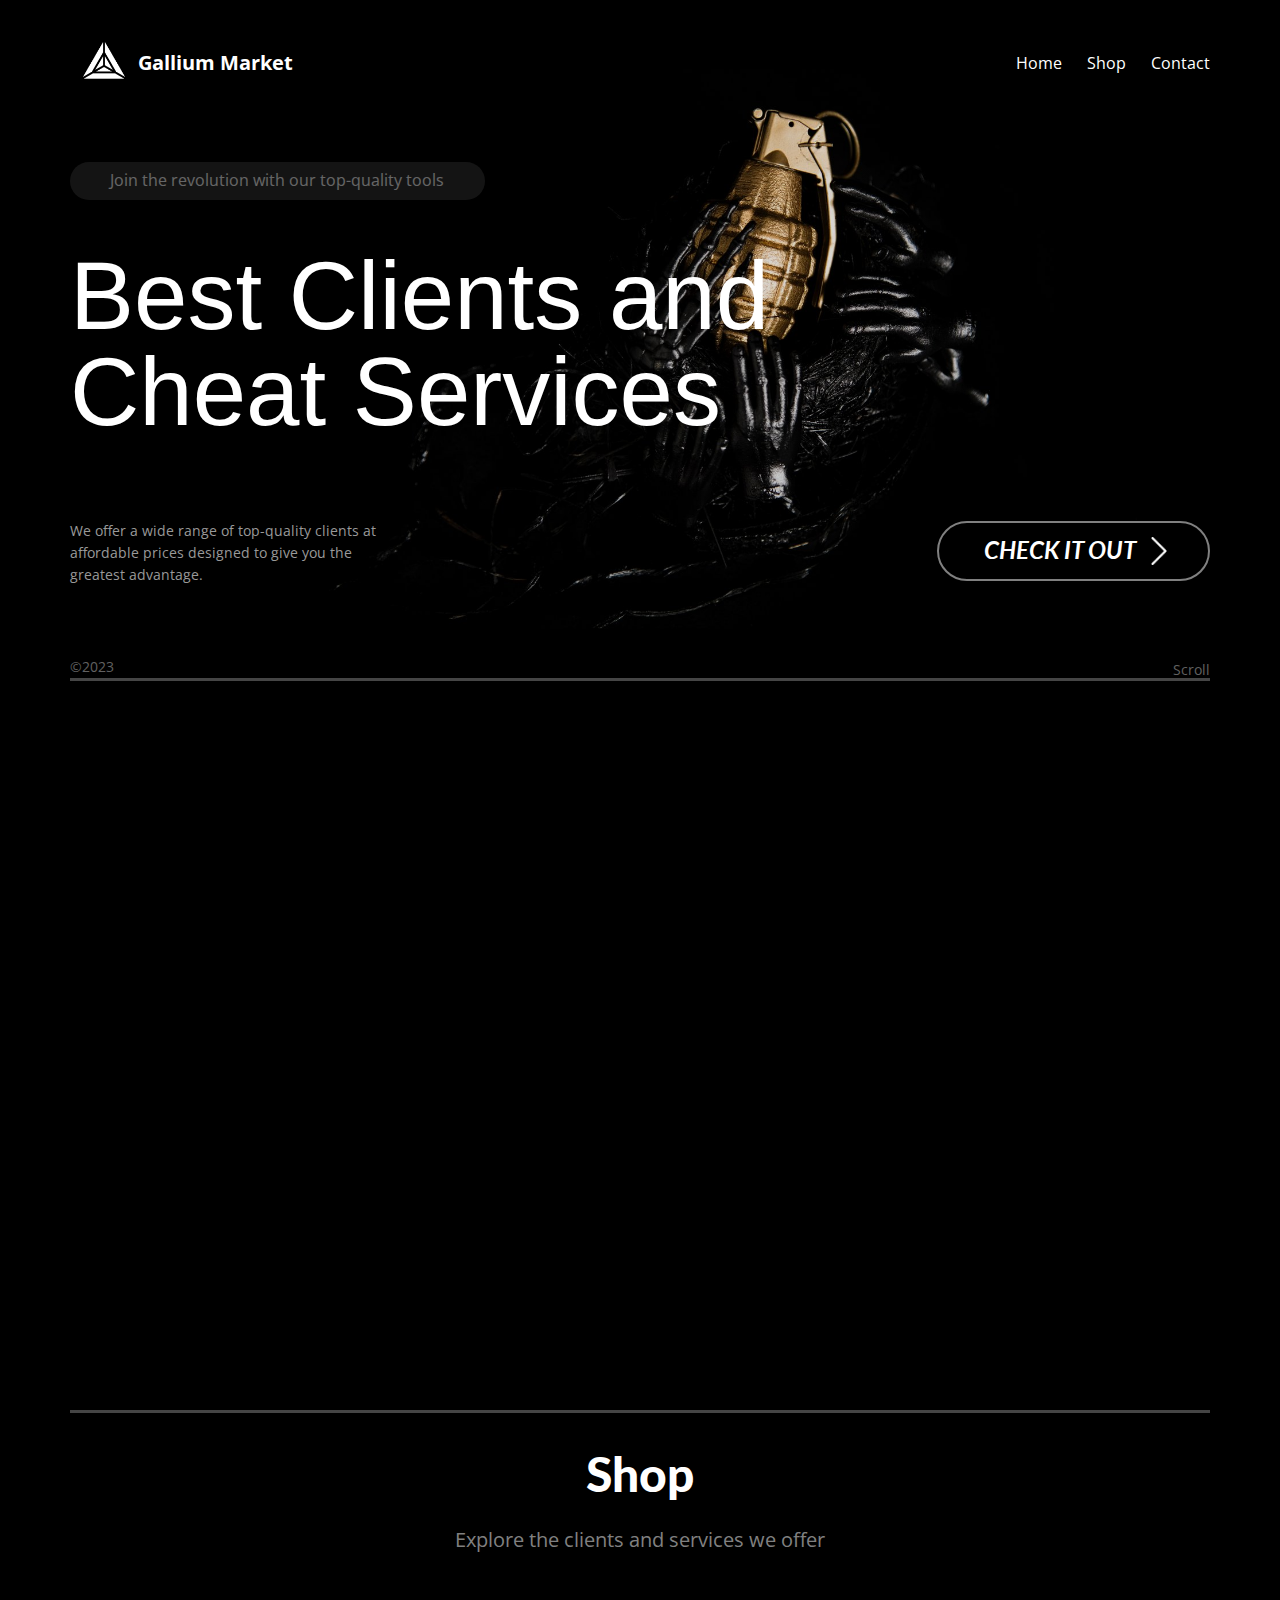
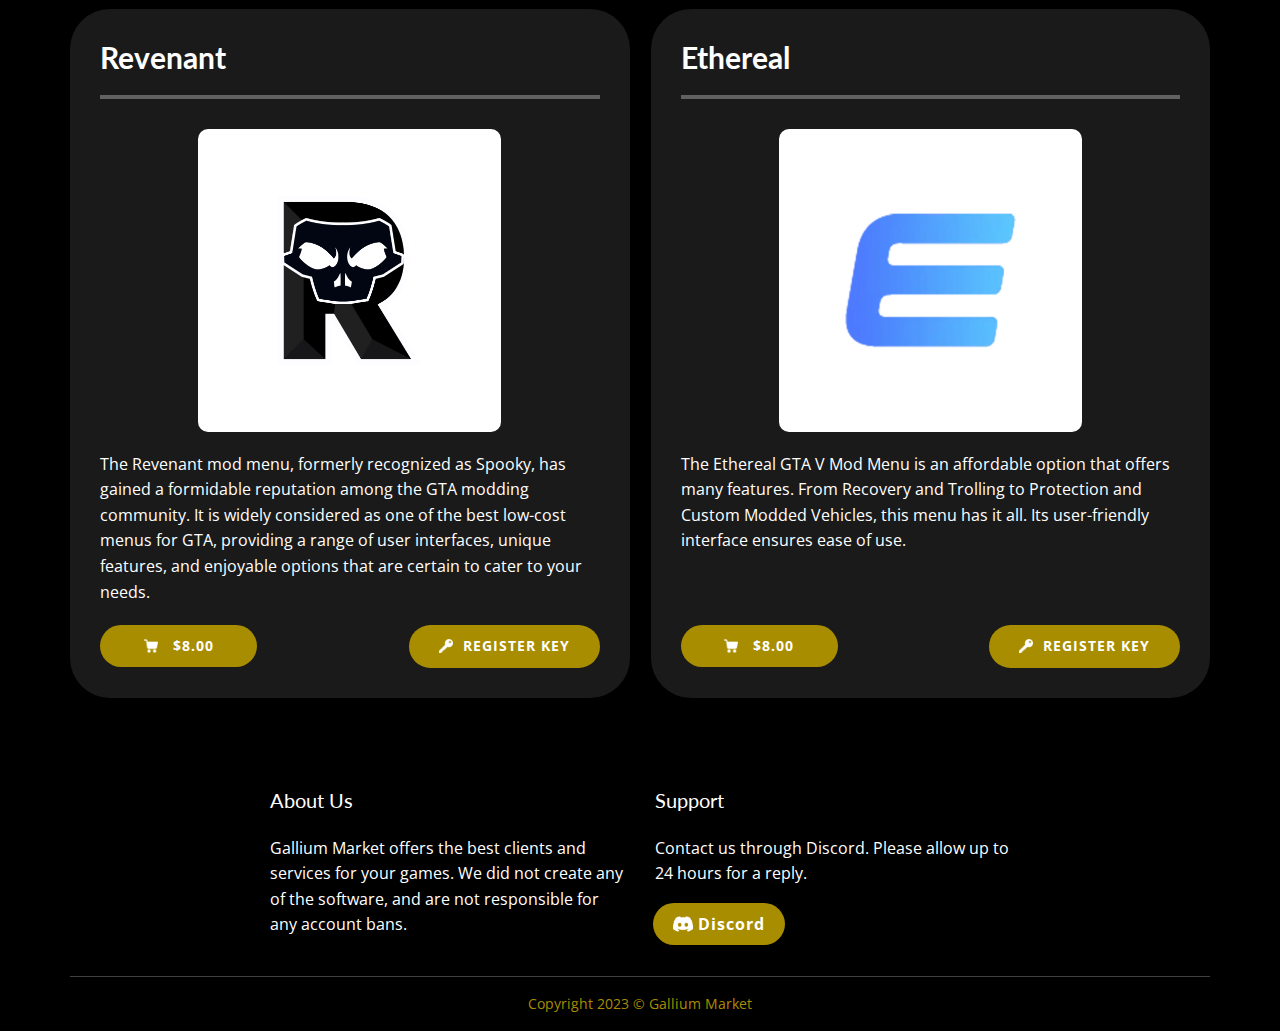
<file: index.html>
<!DOCTYPE html>
<html style="font-size: 16px;" lang="en"><head>
    <meta name="viewport" content="width=device-width, initial-scale=1.0">
    <meta charset="utf-8">
    <meta name="keywords" content="CS:GO, Hacks, Client, Clients, Cheat, Cheat client, GTA, GTAV, Valorant, Gaming, hack, mod, recovery, counter, strike, grand, theft, auto, recovery, tools, aim, bot, assist, esp, wall, revenant">
    <meta name="description" content="We offer a wide range of top-quality clients at affordable prices designed to give you the greatest advantage.&nbsp;">
    <title>Gallium Market</title>
    <link rel="stylesheet" href="nicepage.css" media="screen">
<link rel="stylesheet" href="Home.css" media="screen">
    <script class="u-script" type="text/javascript" src="jquery.js" defer=""></script>
    <script class="u-script" type="text/javascript" src="nicepage.js" defer=""></script>
    
<!-- HTML Meta Tags -->
<title>Gallium Market</title>
<meta name="description" content="We offer a wide range of top-quality clients at affordable prices designed to give you the greatest advantage. ">

<!-- Google / Search Engine Tags -->
<meta itemprop="name" content="Gallium Market">
<meta itemprop="description" content="We offer a wide range of top-quality clients at affordable prices designed to give you the greatest advantage. ">
<meta itemprop="image" content="http://galliummarket.com/images/blurrystock-HIbAmybJHVs-unsplash.jpg">

<!-- Facebook Meta Tags -->
<meta property="og:url" content="https://galliummarket.com">
<meta property="og:type" content="website">
<meta property="og:title" content="Gallium Market">
<meta property="og:description" content="We offer a wide range of top-quality clients at affordable prices designed to give you the greatest advantage. ">
<meta property="og:image" content="http://galliummarket.com/images/blurrystock-HIbAmybJHVs-unsplash.jpg">

<!-- Twitter Meta Tags -->
<meta name="twitter:card" content="summary_large_image">
<meta name="twitter:title" content="Gallium Market">
<meta name="twitter:description" content="We offer a wide range of top-quality clients at affordable prices designed to give you the greatest advantage. ">
<meta name="twitter:image" content="http://galliummarket.com/images/blurrystock-HIbAmybJHVs-unsplash.jpg">
	
<!-- Revenant Meta Tags -->
<meta property="og:title" content="Revenenant" />
<meta property="og:type" content="key" />
<meta property="og:price:amount" content="8.00" />
<meta property="og:price:currency" content="USD" />
    
    <link rel="icon" href="images/gem-modified.png">
    <link id="u-theme-google-font" rel="stylesheet" href="https://fonts.googleapis.com/css?family=Lato:100,100i,300,300i,400,400i,700,700i,900,900i|Open+Sans:300,300i,400,400i,500,500i,600,600i,700,700i,800,800i">
    <link id="u-page-google-font" rel="stylesheet" href="https://fonts.googleapis.com/css?family=Lato:100,100i,300,300i,400,400i,700,700i,900,900i|Ubuntu:300,300i,400,400i,500,500i,700,700i">
    <link href="embedstylesheet.css" rel="stylesheet"/>
    
    
<!-- JSON-LD markup generated by Google Structured Data Markup Helper. -->
<script type="application/ld+json">
[
  {
    "@context": "http://schema.org",
    "@type": "Product",
    "url": "https://galliummarket.com/",
    "brand": {
      "@type": "Brand",
      "logo": "https://galliummarket.com/images/gem-modified.png?rand=a880"
    }
  },
  {
    "@context": "http://schema.org",
    "@type": "Product",
    "url": "https://galliummarket.com/Home.html#sec-f068"
  },
  {
    "@context": "http://schema.org",
    "@type": "Product",
    "description": "We offer a wide range of top-quality clients at affordable prices designed to give you the greatest advantage.",
    "url": "https://discord.gg/Ww2JgdAUer",
    "brand": {
      "@type": "Brand",
      "name": "Gallium Market"
    },
    "review": {
      "@type": "Review",
      "reviewRating": {
        "@type": "Rating",
        "bestRating": "Best Clients and Cheat Services"
      }
    }
  },
  {
    "@context": "http://schema.org",
    "@type": "Product",
    "name": "Revenant",
    "image": "https://galliummarket.com/images/RevLogo.png",
    "description": "The Revenant mod menu, formerly recognized as Spooky, has gained a formidable reputation among the GTA modding community. It is widely considered as one of the best low-cost menus for GTA, providing a range of user interfaces, unique features, and enjoyable options that are certain to cater to your needs.",
    "url": "https://galliummarket.com/Home.html#sec-f068",
    "offers": {
      "@type": "Offer",
      "price": "$8.00"
    }
  },
  {
    "@context": "http://schema.org",
    "@type": "Product",
    "name": "Ethereal",
    "image": "https://galliummarket.com/images/Untitleddesign.png",
    "description": "The Ethereal GTA V Mod Menu is an affordable option that offers many features. From Recovery and Trolling to Protection and Custom Modded Vehicles, this menu has it all. Its user-friendly interface ensures ease of use.",
    "url": "https://galliummarket.com/Home.html#sec-f068",
    "offers": {
      "@type": "Offer",
      "price": "$8.00"
    }
  },
  {
    "@context": "http://schema.org",
    "@type": "Product",
    "description": "Gallium Market offers the best clients and services for your games. We did not create any of the software, and are not responsible for any account bans.",
    "url": "https://galliummarket.com/Home.html#sec-f068"
  },
  {
    "@context": "http://schema.org",
    "@type": "Product",
    "url": "https://discord.gg/Ww2JgdAUer"
  }
]
</script>
    
    
        <script src="https://cdn.sellix.io/static/js/embed.js"></script>
    
    <meta name="theme-color" content="#000000">
    <meta property="og:type" content="website">
  <meta data-intl-tel-input-cdn-path="intlTelInput/"></head>
  <body data-home-page="Home.html" data-home-page-title="Home" class="u-body u-overlap u-overlap-contrast u-stick-footer u-xl-mode" data-lang="en"><header class="u-clearfix u-header u-header" id="sec-4797"><div class="u-clearfix u-sheet u-sheet-1">
        <a href="https://galliummarket.com" class="u-image u-logo u-image-1" data-image-width="512" data-image-height="512" title="Gallium Market">
          <img src="images/gem-modified.png?rand=a880" class="u-logo-image u-logo-image-1">
        </a>
        <nav class="card-button u-menu u-menu-one-level u-offcanvas u-menu-1">
          <div class="menu-collapse" style="font-size: 1rem; letter-spacing: 0px;">
            <a class="u-button-style u-custom-left-right-menu-spacing u-custom-padding-bottom u-custom-text-color u-custom-text-hover-color u-custom-top-bottom-menu-spacing u-nav-link u-text-active-palette-1-base u-text-hover-palette-2-base" href="#">
              <svg class="u-svg-link" viewBox="0 0 24 24"><use xmlns:xlink="http://www.w3.org/1999/xlink" xlink:href="#menu-hamburger"></use></svg>
              <svg class="u-svg-content" version="1.1" id="menu-hamburger" viewBox="0 0 16 16" x="0px" y="0px" xmlns:xlink="http://www.w3.org/1999/xlink" xmlns="http://www.w3.org/2000/svg"><g><rect y="1" width="16" height="2"></rect><rect y="7" width="16" height="2"></rect><rect y="13" width="16" height="2"></rect>
</g></svg>
            </a>
          </div>
          <div class="u-custom-menu u-nav-container">
            <ul class="u-nav u-spacing-25 u-unstyled u-nav-1"><li class="u-nav-item"><a class="u-button-style u-nav-link u-text-active-palette-1-base u-text-body-alt-color u-text-hover-palette-2-base" href="https://galliummarket.com" style="padding: 8px 0px;">Home</a>
</li><li class="u-nav-item"><a class="u-button-style u-nav-link u-text-active-palette-1-base u-text-body-alt-color u-text-hover-palette-2-base" href="Home.html#sec-f068" style="padding: 8px 0px;">Shop</a>
</li><li class="u-nav-item"><a class="u-button-style u-nav-link u-text-active-palette-1-base u-text-body-alt-color u-text-hover-palette-2-base" href="https://discord.gg/Ww2JgdAUer" target="_blank" style="padding: 8px 0px;">Contact</a>
</li></ul>
          </div>
          <div class="u-custom-menu u-nav-container-collapse">
            <div class="u-black u-container-style u-inner-container-layout u-opacity u-opacity-95 u-sidenav">
              <div class="u-inner-container-layout u-sidenav-overflow">
                <div class="u-menu-close"></div>
                <ul class="u-align-center u-nav u-popupmenu-items u-unstyled u-nav-2"><li class="u-nav-item"><a class="u-button-style u-nav-link" href="https://galliummarket.com">Home</a>
</li><li class="u-nav-item"><a class="u-button-style u-nav-link" href="Home.html#sec-f068">Shop</a>
</li><li class="u-nav-item"><a class="u-button-style u-nav-link" href="https://discord.gg/Ww2JgdAUer" target="_blank">Contact</a>
</li></ul>
              </div>
            </div>
            <div class="u-black u-menu-overlay u-opacity u-opacity-70"></div>
          </div>
        </nav>
        <p class="u-hidden-md u-hidden-sm u-hidden-xs u-large-text u-text u-text-default u-text-variant u-text-1">Gallium Market</p>
      </div></header> 
    <section class="skrollable u-clearfix u-image u-image-contain u-shading u-section-1" id="carousel_3496" data-image-width="11400" data-image-height="7200">
      <div class="u-clearfix u-sheet u-sheet-1">
        <div class="u-align-center-lg u-align-center-md u-align-center-xl u-align-center-xs u-container-style u-expanded-width u-group u-group-1">
          <div class="u-container-layout u-container-layout-1">
            <a href="https://nicepage.online" class="notabutton u-active-grey-80 u-align-left u-border-none u-btn u-button-style u-grey-80 u-hidden-md u-hidden-sm u-hidden-xs u-hover-grey-80 u-text-active-white u-text-hover-white u-btn-1" rel="nofollow">Join the revolution with our top-quality tools</a>
            <h3 class="u-align-left u-hidden-lg u-hidden-xl u-text u-text-default u-text-white u-text-1">Gallium Market</h3>
            <h1 class="u-align-left u-custom-font u-font-arial u-text u-text-body-alt-color u-title u-text-2">Best Clients and<br>Cheat Services
            </h1>
            <p class="u-align-left-lg u-align-left-md u-align-left-sm u-align-left-xl u-text u-text-grey-40 u-text-3">We offer a wide range of top-quality clients at affordable prices designed to give you the greatest advantage.&nbsp;</p>
            <a href="Home.html#sec-f068" class="gobutton u-align-center-xs u-border-2 u-border-active-white u-border-grey-50 u-border-hover-grey-50 u-btn u-button-style u-custom-font u-font-lato u-none u-text-hover-white u-text-white u-btn-2">&nbsp; Check it out&nbsp;&nbsp;<span class="u-file-icon u-icon u-text-white u-icon-1"><img src="images/709586-bd8532a6.png" alt=""></span>
            </a>
          </div>
        </div>
        <p class="u-small-text u-text u-text-palette-3-base u-text-variant u-text-4">©2023</p>
        <div class="u-border-3 u-border-grey-dark-1 u-expanded-width u-line u-line-horizontal u-line-1"></div>
        <p class="u-align-right u-small-text u-text u-text-palette-3-base u-text-variant u-text-5">Scroll</p>
      </div>
    </section>
    <section class="u-align-center u-black u-clearfix u-container-align-center u-section-2" id="carousel_5e89">
      <div class="u-clearfix u-sheet u-valign-middle-xs u-sheet-1">
        <div class="u-clearfix u-expanded-width u-gutter-0 u-layout-wrap u-layout-wrap-1">
          <div class="u-layout" style="">
            <div class="u-layout-row" style="">
              <div class="u-align-center u-container-align-center-lg u-container-align-center-md u-container-align-center-sm u-container-align-center-xl u-container-style u-hidden-md u-hidden-sm u-hidden-xs u-image u-layout-cell u-right-cell u-shape-rectangle u-size-30-lg u-size-30-xl u-size-60-md u-size-60-sm u-size-60-xs u-size-xs-60 u-image-1" data-image-width="4000" data-image-height="6000" data-animation-name="customAnimationIn" data-animation-duration="1000" data-animation-delay="0">
                <div class="u-container-layout u-container-layout-1" src=""></div>
              </div>
              <div class="u-align-left u-container-style u-layout-cell u-left-cell u-shape-rectangle u-size-30-lg u-size-30-xl u-size-60-md u-size-60-sm u-size-60-xs u-size-xs-60 u-layout-cell-2" src="" data-animation-name="customAnimationIn" data-animation-duration="1000">
                <div class="u-container-layout u-container-layout-2">
                  <h2 class="u-align-left-lg u-align-left-xl u-align-right-md u-align-right-sm u-align-right-xs u-text u-text-1"> If you break the rules,&nbsp;<span class="u-text-palette-1-base">
                      <br>do it right
                    </span>
                  </h2>
                  <p class="u-align-left-lg u-align-left-xl u-align-right-md u-align-right-sm u-align-right-xs u-custom-font u-font-ubuntu u-text u-text-2">We only offer the safest and most permium clients to our customers. Our customer support is ready to help, and our services are always the highest quality.</p>
                  <a href="Home.html#sec-f068" class="gobutton u-align-center-xs u-border-2 u-border-active-white u-border-grey-50 u-border-hover-grey-50 u-btn u-button-style u-custom-font u-font-lato u-none u-text-hover-white u-text-white u-btn-1">&nbsp; Shop now&nbsp;<span class="u-file-icon u-icon u-text-white u-icon-1"><img src="images/709586-bd8532a6.png" alt=""></span>
                  </a>
                </div>
              </div>
            </div>
          </div>
        </div>
      </div>
    </section>
    <section class="u-align-center u-clearfix u-section-3" id="sec-f068">
      <div class="u-clearfix u-sheet u-valign-middle-xs u-sheet-1">
        <div class="u-border-3 u-border-grey-dark-1 u-expanded-width u-line u-line-horizontal u-line-1"></div>
        <h1 class="u-text u-text-1">Shop</h1>
        <p class="u-large-text u-text u-text-default u-text-grey-50 u-text-variant u-text-2">Explore the clients and services we offer</p>
      </div>
    </section>
    <section class="u-black u-clearfix u-section-4" id="sec-2f9a">
      <div class="u-clearfix u-sheet u-valign-middle u-sheet-1">
        <div class="u-expanded-width u-layout-grid u-list u-list-1">
          <div class="u-repeater u-repeater-1">
            <div class="u-container-style u-grey-90 u-hover-feature u-list-item u-radius-40 u-repeater-item u-shape-rectangle u-video-cover u-list-item-1">
              <div class="u-container-layout u-similar-container u-container-layout-1">
                <h3 class="u-text u-text-default u-text-1">Revenant</h3>
                <div class="u-border-4 u-border-palette-3-base u-expanded-width u-line u-line-horizontal u-line-1"></div>
                <img alt="" class="u-align-center u-expanded-width-lg u-expanded-width-md u-expanded-width-sm u-expanded-width-xs u-image u-image-round u-radius-10 u-image-1" data-image-width="2400" data-image-height="2400" src="images/RevLogo.png">
                <p class="u-text u-text-default u-text-2"> The Revenant mod menu, formerly recognized as Spooky, has gained a formidable reputation among the GTA modding community. It is widely considered as one of the best low-cost menus for GTA, providing a range of user interfaces, unique features, and enjoyable options that are certain to cater to your needs.</p>
                <button data-sellix-product="6455635909bdf" 
  type="submit" class="u-btn u-button-style u-hover-palette-1-dark-1 u-palette-1-base u-btn-1" target="_blank"><span class="u-file-icon u-icon u-text-white u-icon-1"><img src="images/665865-4baeba78.png" alt=""></span>&nbsp;$8.00
                </button>
                <a href="https://panel.revenantcheats.com/Identity/Account/Register" class="u-btn u-button-style u-hover-palette-1-dark-1 u-palette-1-base u-btn-2" target="_blank"><span class="u-file-icon u-icon u-text-white u-icon-2"><img src="images/2829251-cbaaa54a.png" alt=""></span>Register Key
                </a>
              </div>
            </div>
            <div class="u-container-style u-grey-90 u-hover-feature u-list-item u-radius-40 u-repeater-item u-shape-rectangle u-video-cover u-list-item-2">
              <div class="u-container-layout u-similar-container u-container-layout-2">
                <h3 class="u-text u-text-default u-text-3">Ethereal</h3>
                <div class="u-border-4 u-border-palette-3-base u-expanded-width u-line u-line-horizontal u-line-2"></div>
                <img alt="" class="u-align-center u-expanded-width-lg u-expanded-width-md u-expanded-width-sm u-expanded-width-xs u-image u-image-round u-radius-10 u-image-2" data-image-width="510" data-image-height="510" src="images/Untitleddesign.png">
                <p class="u-text u-text-default u-text-4"> The Ethereal GTA V Mod Menu is an affordable option that offers many features. From Recovery and Trolling to Protection and Custom Modded Vehicles, this menu has it all. Its user-friendly interface ensures ease of use.<br>
                  <br>
                  <br>
                </p>
                <button data-sellix-product="645c2346c9391" 
  type="submit" class="u-btn u-button-style u-hover-palette-1-dark-1 u-palette-1-base u-btn-1" target="_blank"><span class="u-file-icon u-icon u-text-white u-icon-1"><img src="images/665865-4baeba78.png" alt=""></span>&nbsp;$8.00
                </button>
                <a href="https://etherealmenu.cn/index.php?register/" class="u-btn u-button-style u-hover-palette-1-dark-1 u-palette-1-base u-btn-4" target="_blank"><span class="u-file-icon u-icon u-text-white u-icon-4"><img src="images/2829251-cbaaa54a.png" alt=""></span>Register Key
                </a>
              </div>
            </div>
          </div>
        </div>
      </div>
      
      
      
      
      
      
      
      
      
    </section>
    
    
    
    <footer class="u-black u-clearfix u-footer u-footer" id="sec-1a90"><div class="u-clearfix u-sheet u-sheet-1">
        <div class="u-clearfix u-expanded-width-xs u-gutter-30 u-layout-wrap u-layout-wrap-1">
          <div class="u-gutter-0 u-layout">
            <div class="u-layout-row">
              <div class="u-align-left u-container-style u-layout-cell u-left-cell u-size-30 u-layout-cell-1">
                <div class="u-container-layout u-container-layout-1"><!--position-->
                  <div data-position="" class="u-align-left u-expanded-width u-position u-position-1"><!--block-->
                    <div class="u-block">
                      <div class="u-block-container u-clearfix"><!--block_header-->
                        <h5 class="u-block-header u-text"><!--block_header_content--> About Us<br>
                          <br><!--/block_header_content-->
                        </h5><!--/block_header--><!--block_content-->
                        <div class="u-block-content u-text"><!--block_content_content--> Gallium Market offers the best clients and services for your games. We did not create any of the software, and are not responsible for any account bans.<!--/block_content_content--></div><!--/block_content-->
                      </div>
                    </div><!--/block-->
                  </div><!--/position-->
                </div>
              </div>
              <div class="u-align-left u-container-style u-layout-cell u-right-cell u-size-30 u-layout-cell-2">
                <div class="u-container-layout u-container-layout-2"><!--position-->
                  <div data-position="" class="u-expanded-width u-position u-position-2"><!--block-->
                    <div class="u-block">
                      <div class="u-block-container u-clearfix"><!--block_header-->
                        <h5 class="u-block-header u-text"><!--block_header_content--> Support<br>
                          <br><!--/block_header_content-->
                        </h5><!--/block_header--><!--block_content-->
                        <div class="u-block-content u-text"><!--block_content_content-->Contact us through Discord. Please allow up to 24 hours for a reply.<br>
                          <br><!--/block_content_content-->
                        </div><!--/block_content-->
                      </div>
                    </div><!--/block-->
                  </div><!--/position-->
                  <a href="https://discord.gg/Ww2JgdAUer" class="u-btn u-button-style u-hover-palette-1-dark-1 u-palette-1-base u-radius-33 u-btn-1" target="_blank"><span class="u-file-icon u-icon u-text-white u-icon-1"><img src="images/5968898-6f89bc8c.png" alt=""></span>&nbsp;​Discord
                  </a>
                </div>
              </div>
            </div>
          </div>
        </div>
        <div class="u-align-left u-border-1 u-border-white u-expanded-width u-line u-line-horizontal u-opacity u-opacity-25 u-line-1"></div>
        <p class="u-align-center u-small-text u-text u-text-variant u-text-5">
          <a class="u-active-none u-border-none u-btn u-button-link u-button-style u-dialog-link u-hover-none u-none u-text-palette-1-base u-btn-2" href="#sec-f564"> Copyright 2023 © Gallium Market</a>
        </p>
      </div></footer>
  <section class="u-black u-clearfix u-container-style u-dialog-block u-opacity u-opacity-70 u-valign-middle u-dialog-section-7" id="sec-f564">
      <div class="u-container-style u-dialog u-grey-80 u-radius-26 u-shape-round u-dialog-1">
        <div class="u-container-layout u-container-layout-1">
          <p class="u-text u-text-default u-text-1"> Copyright © Gallium Market 2023. All rights reserved. The content and materials on this website are owned or licensed by Gallium Market and are protected by copyright law. Images are sourced from unsplash.com and are free use liscenses. You may not reproduce, distribute, modify, transmit, reuse, or use any content on this website for commercial or public purposes without the prior written consent of Gallium Market. Any unauthorized use of this website's content may violate copyright laws, trademark laws, or other intellectual property laws. Gallium Market reserves the right to take legal action against anyone who infringes on its intellectual property rights.</p>
        </div><button class="u-dialog-close-button u-icon u-text-grey-40 u-icon-1"><svg class="u-svg-link" preserveAspectRatio="xMidYMin slice" viewBox="0 0 16 16" style=""><use xmlns:xlink="http://www.w3.org/1999/xlink" xlink:href="#svg-efe9"></use></svg><svg xmlns="http://www.w3.org/2000/svg" xmlns:xlink="http://www.w3.org/1999/xlink" version="1.1" xml:space="preserve" class="u-svg-content" viewBox="0 0 16 16" x="0px" y="0px" id="svg-efe9"><rect x="7" y="0" transform="matrix(0.7071 -0.7071 0.7071 0.7071 -3.3138 8.0002)" width="2" height="16"></rect><rect x="0" y="7" transform="matrix(0.7071 -0.7071 0.7071 0.7071 -3.3138 8.0002)" width="16" height="2"></rect></svg></button>
      </div>
    </section><style>.u-dialog-section-7 .u-dialog-1 {
  width: 800px;
  margin: 60px auto;
}

.u-dialog-section-7 .u-container-layout-1 {
  padding: 30px;
}

.u-dialog-section-7 .u-text-1 {
  margin-bottom: 0;
  margin-top: 0;
}

.u-dialog-section-7 .u-icon-1 {
  width: 20px;
  height: 20px;
}

@media (max-width: 991px) {
  .u-dialog-section-7 .u-dialog-1 {
    width: 720px;
  }
}

@media (max-width: 767px) {
  .u-dialog-section-7 .u-dialog-1 {
    width: 540px;
  }

  .u-dialog-section-7 .u-container-layout-1 {
    padding-left: 10px;
    padding-right: 10px;
  }
}

@media (max-width: 575px) {
  .u-dialog-section-7 .u-dialog-1 {
    width: 340px;
  }
}</style>
</body></html>
</file>
